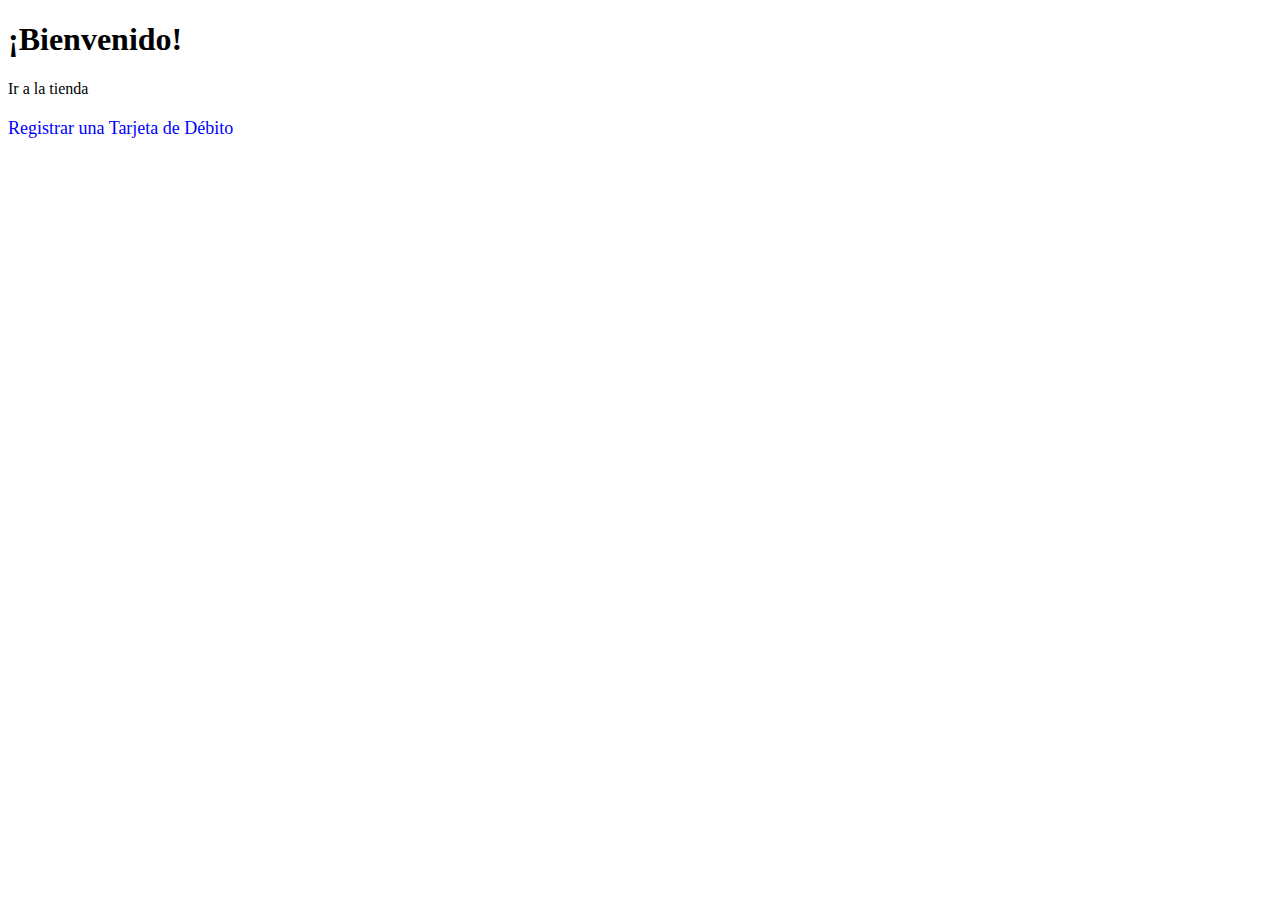
<file: bienvenida.html>
<!DOCTYPE html>
<html lang="es" xmlns:th="http://www.thymeleaf.org">
<head>
    <title>Bienvenida</title>
    <link rel="stylesheet" th:href="@{/style.css}">
</head>
<body>

<h1 th:text="'¡Bienvenido, ' + ${nombreUsuario} + '!'">¡Bienvenido!</h1>

<a th:href="@{/}">Ir a la tienda</a>

<!-- Button to register a debit card -->
<a th:href="@{/tarjeta/registro}" style="display: block; margin-top: 20px; font-size: 18px; color: blue;">
    Registrar una Tarjeta de Débito
</a>

</body>
</html>
</file>
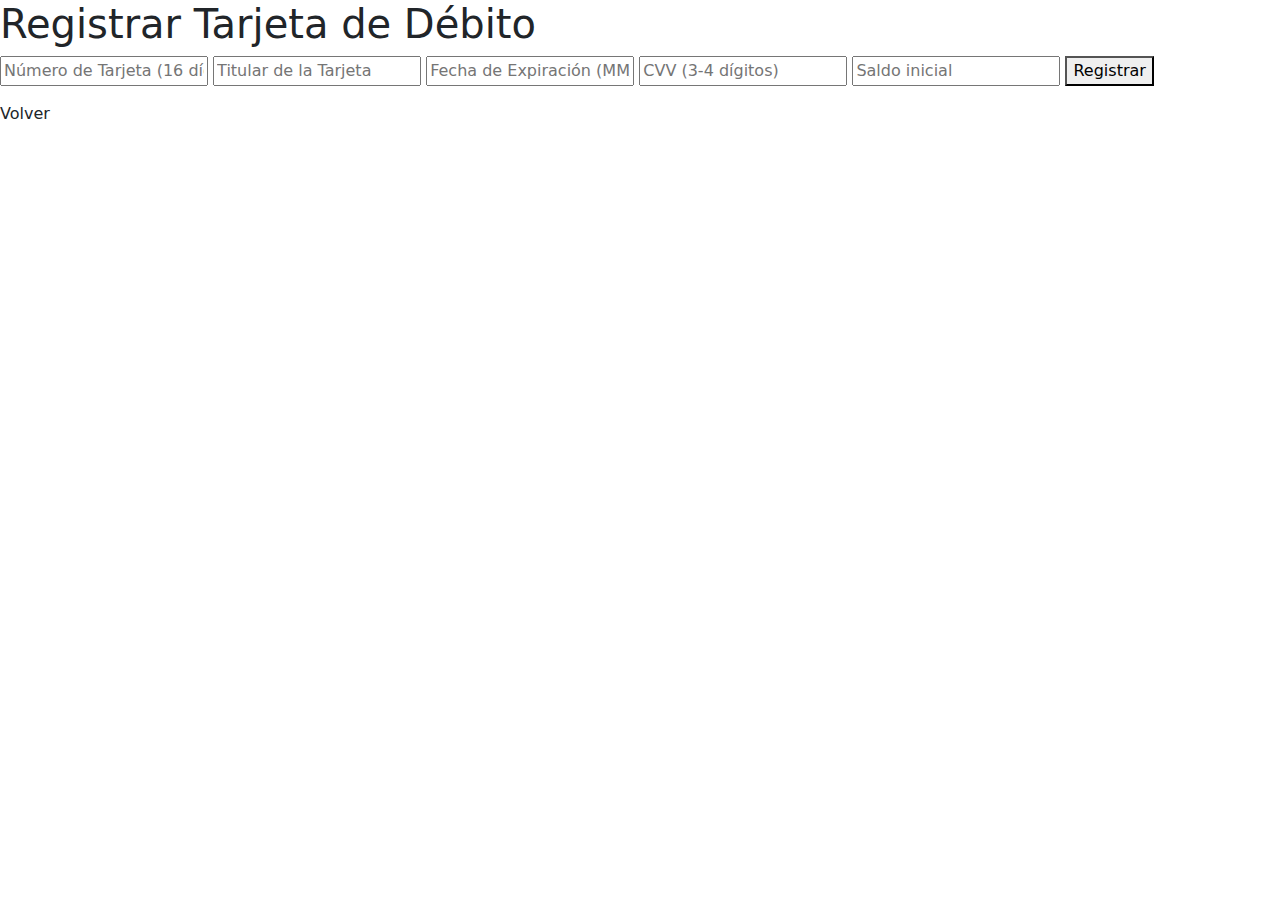
<file: tarjeta.html>
<!DOCTYPE html>
<html lang="es" xmlns:th="http://www.thymeleaf.org">
<head>
    <title>Registro de Tarjeta de Débito</title>
    <link rel="stylesheet" href="https://cdn.jsdelivr.net/npm/bootstrap@5.3.0/dist/css/bootstrap.min.css">
</head>
<body>

<h1>Registrar Tarjeta de Débito</h1>

<form th:action="@{/tarjeta/registro}" method="post">
    <input type="text" name="numeroTarjeta" placeholder="Número de Tarjeta (16 dígitos)" required>
    <input type="text" name="titular" placeholder="Titular de la Tarjeta" required>
    <input type="text" name="fechaExpiracion" placeholder="Fecha de Expiración (MM/YY)" required>
    <input type="text" name="cvv" placeholder="CVV (3-4 dígitos)" required>
    <input type="number" step="0.01" name="saldo" placeholder="Saldo inicial" required>
    <button type="submit">Registrar</button>
</form>

<p th:if="${error}" th:text="${error}" style="color:red;"></p>
<p th:if="${mensaje}" th:text="${mensaje}" style="color:green;"></p>

<a th:href="@{/usuario/bienvenida}">Volver</a>

</body>
</html>
</file>
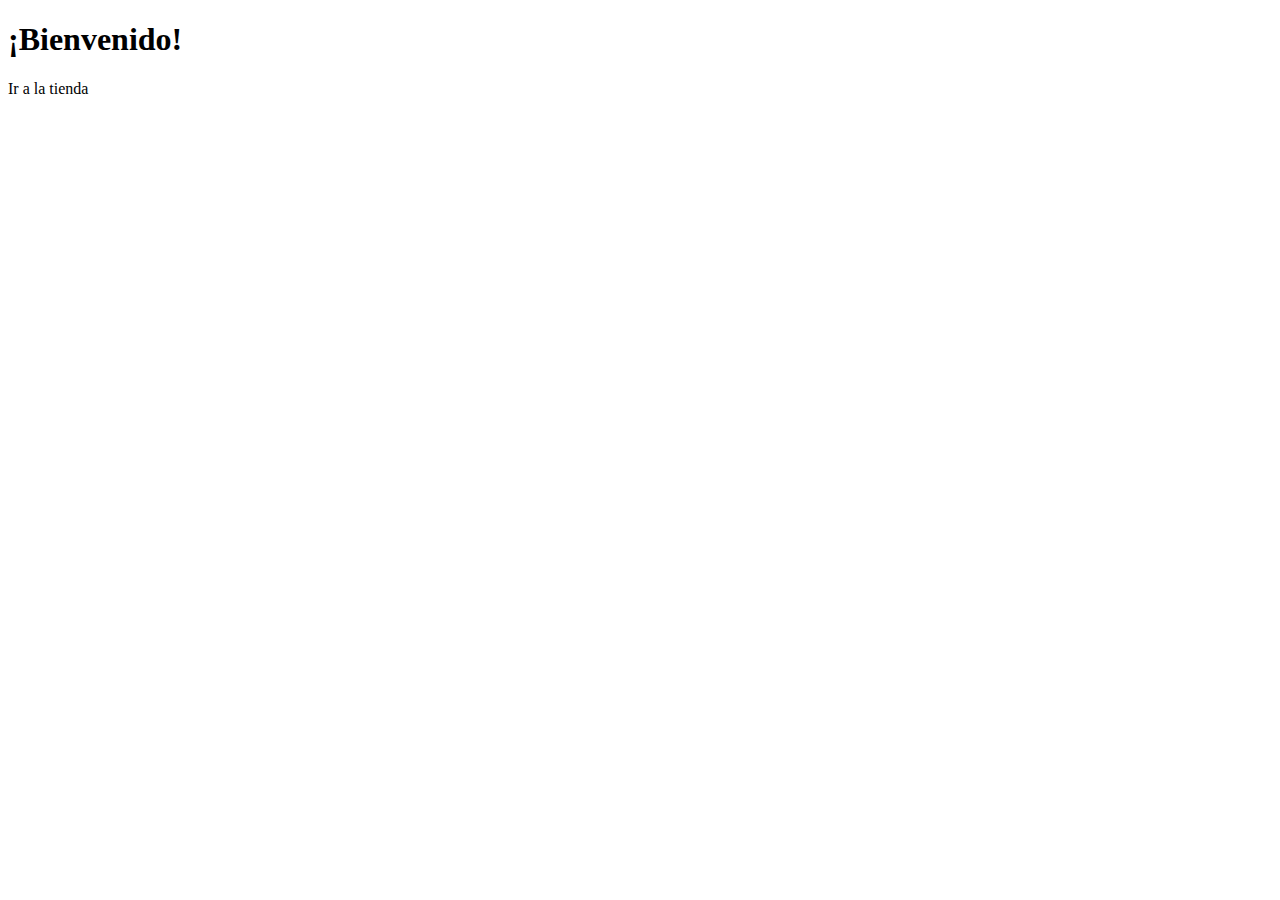
<file: tienda-virtual/target/classes/templates/bienvenida.html>
<!DOCTYPE html>
<!--
Click nbfs://nbhost/SystemFileSystem/Templates/Licenses/license-default.txt to change this license
Click nbfs://nbhost/SystemFileSystem/Templates/Other/html.html to edit this template
-->
<!DOCTYPE html>
<html lang="es" xmlns:th="http://www.thymeleaf.org">
<head>
    <title>Bienvenida</title>
    <link rel="stylesheet" th:href="@{/style.css}">
</head>
<body>

<h1 th:text="'¡Bienvenido, ' + ${nombreUsuario} + '!'">¡Bienvenido!</h1>
<a th:href="@{/}">Ir a la tienda</a>

</body>
</html>
</file>
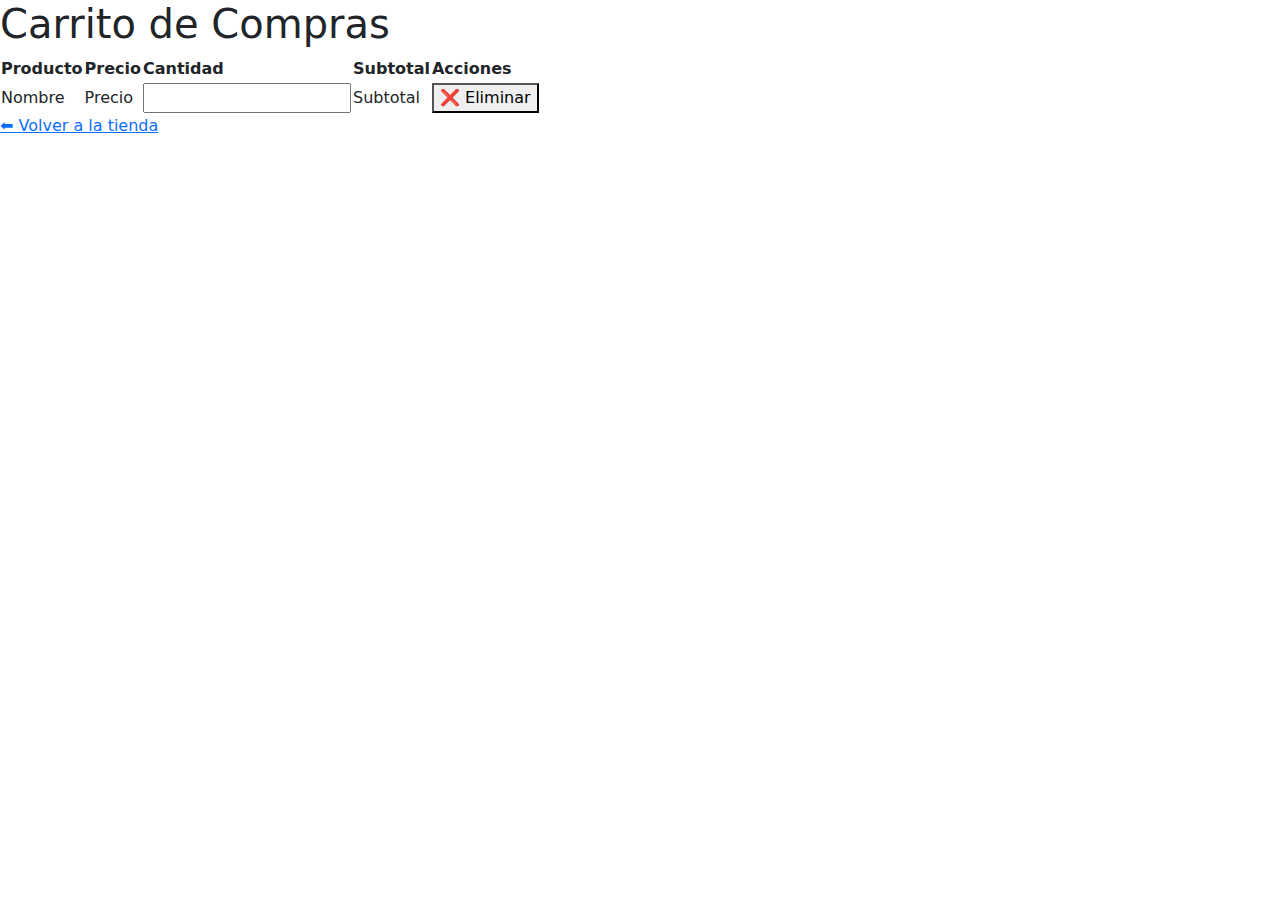
<file: tienda-virtual/target/classes/templates/carrito.html>
<!DOCTYPE html>
<html lang="es" xmlns:th="http://www.thymeleaf.org">
<head>
    <link rel="stylesheet" href="https://cdnjs.cloudflare.com/ajax/libs/font-awesome/6.0.0/css/all.min.css">
    <link rel="stylesheet" href="https://cdn.jsdelivr.net/npm/bootstrap@5.3.0/dist/css/bootstrap.min.css">
    <meta charset="UTF-8">
    <meta name="viewport" content="width=device-width, initial-scale=1.0">
    <title>Carrito de Compras</title>
    <link rel="stylesheet" th:href="@{/style.css}">
</head>
<body>
    <div class="carrito-container">
        <h1>Carrito de Compras</h1>
        <table>
            <thead>
                <tr>
                    <th>Producto</th>
                    <th>Precio</th>
                    <th>Cantidad</th>
                    <th>Subtotal</th>
                    <th>Acciones</th>
                </tr>
            </thead>
            <tbody>
                <tr th:each="item : ${items}">
                    <td th:text="${item.producto.nombre}">Nombre</td>
                    <td th:text="'$' + ${item.producto.precio}">Precio</td>
                    <td>
                        <input type="number" name="cantidad" th:value="${item.cantidad}" min="1" th:data-id="${item.producto.id}" onchange="actualizarCantidad(this)">
                    </td>
                    <td th:text="'$' + ${item.getSubtotal()}">Subtotal</td>
                    <td>
                        <form th:action="@{/carrito/eliminar}" method="post">
                            <input type="hidden" name="id" th:value="${item.producto.id}">
                            <button type="submit" class="eliminar">❌ Eliminar</button>
                        </form>
                    </td>
                </tr>
            </tbody>
        </table>
        <a th:href="@{/}" class="volver">⬅ Volver a la tienda</a>
    </div>

    <script>
        function actualizarCantidad(input) {
            const id = input.getAttribute('data-id');
            const cantidad = input.value;

            if (cantidad < 1) {
                input.value = 1;
                return;
            }

            fetch(`/carrito/actualizar?id=${id}&cantidad=${cantidad}`, {
                method: 'POST'
            })
            .then(response => {
                if (!response.ok) {
                    throw new Error('Error al actualizar la cantidad');
                }
                return response.text();
            })
            .then(() => {
                location.reload(); // Recargar la página para actualizar los subtotales
            })
            .catch(error => {
                console.error('Error:', error);
            });
        }
    </script>
</body>
</html>
</file>
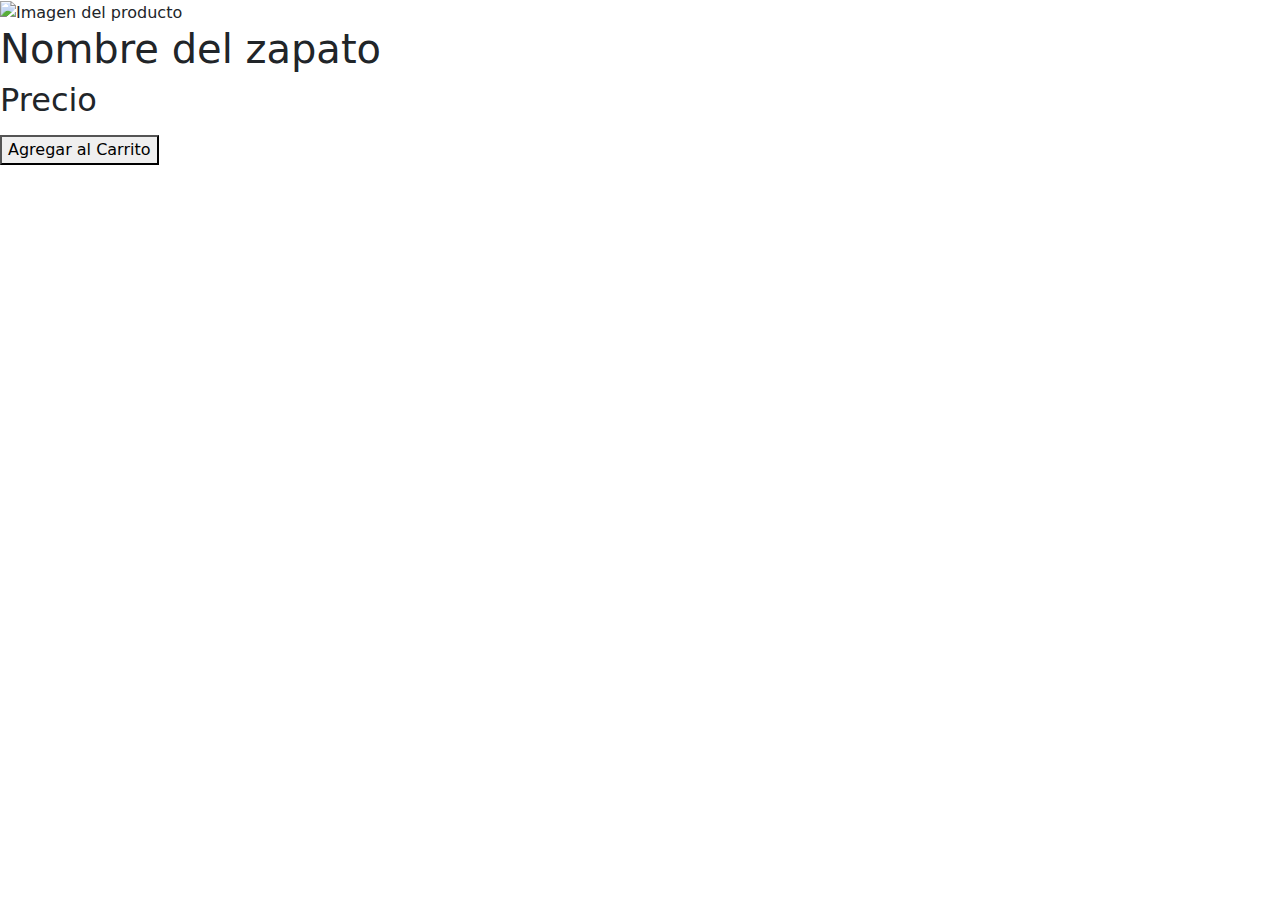
<file: tienda-virtual/target/classes/templates/detalle-producto.html>
<!DOCTYPE html>
<html lang="es" xmlns:th="http://www.thymeleaf.org">
<head>
    <link rel="stylesheet" href="https://cdnjs.cloudflare.com/ajax/libs/font-awesome/6.0.0/css/all.min.css">
    <link rel="stylesheet" href="https://cdn.jsdelivr.net/npm/bootstrap@5.3.0/dist/css/bootstrap.min.css">
    <meta charset="UTF-8">
    <meta name="viewport" content="width=device-width, initial-scale=1.0">
    <title th:text="${producto.nombre}">Detalles del Producto</title>
    <link rel="stylesheet" th:href="@{/style.css}">
</head>
<body>

    <div th:replace="fragments/navbar :: body"></div>

    <div class="producto-detalle">
        <img th:src="@{${producto.imagen}}" alt="Imagen del producto" class="producto-imagen">
        <h1 th:text="${producto.nombre}">Nombre del zapato</h1>
        <h2 th:text="'$' + ${#numbers.formatDecimal(producto.precio, 0, 'POINT', 0, 'NONE')}">Precio</h2>
        <p th:text="'Disponibles: ' + ${producto.stock}"></p>

        <form action="/carrito/agregar" method="post">
            <input type="hidden" name="id" th:value="${producto.id}">
            <input type="hidden" name="nombre" th:value="${producto.nombre}">
            <input type="hidden" name="precio" th:value="${producto.precio}">
            <input type="hidden" name="imagen" th:value="${producto.imagen}">
            <button type="submit">Agregar al Carrito</button>
        </form>
    </div>

</body>
</html>
</file>
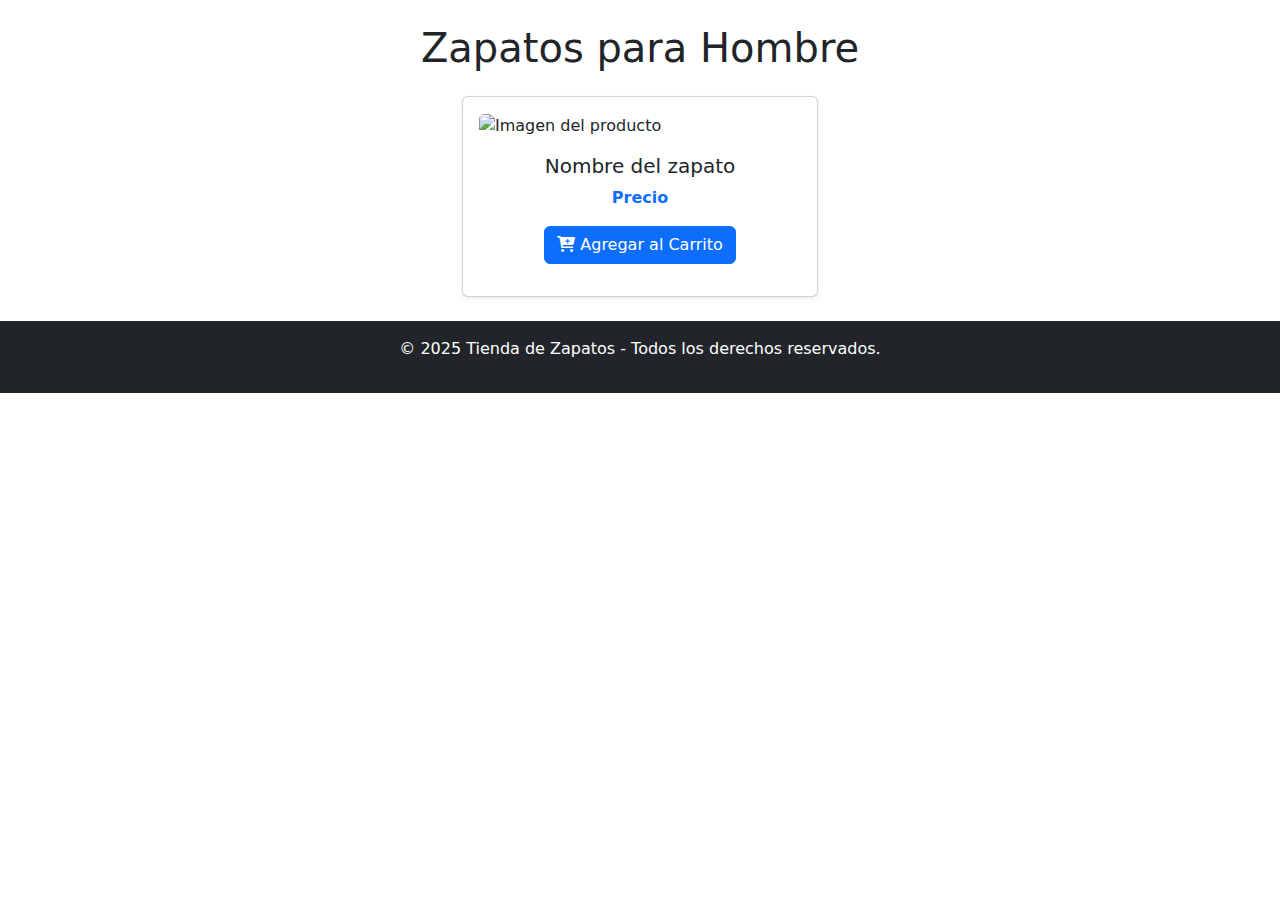
<file: tienda-virtual/target/classes/templates/hombre.html>
<!DOCTYPE html>
<html lang="es" xmlns:th="http://www.thymeleaf.org">
<head>
    <meta charset="UTF-8">
    <meta name="viewport" content="width=device-width, initial-scale=1.0">
    <title>Zapatos para Hombre</title>

    <!-- Bootstrap y FontAwesome -->
    <link rel="stylesheet" href="https://cdnjs.cloudflare.com/ajax/libs/font-awesome/6.0.0/css/all.min.css">
    <link rel="stylesheet" href="https://cdn.jsdelivr.net/npm/bootstrap@5.3.0/dist/css/bootstrap.min.css">
    <link rel="stylesheet" th:href="@{/style.css}">
</head>
<body>

    <!-- 🔹 Barra de navegación -->
    <div th:replace="fragments/navbar :: nav"></div>

    <!-- 🔹 Título de la página -->
    <section class="text-center mt-4">
        <h1>Zapatos para Hombre</h1>
    </section>

    <!-- 🔹 Sección de productos -->
    <section class="container mt-4">
        <div class="row justify-content-center">
            <div class="col-md-4" th:each="producto : ${productos}">
                <div class="card p-3 shadow-sm">
                    <!-- Imagen del producto con enlace a su página de detalles -->
                    <a th:href="@{/producto/{id}(id=${producto.id})}">
                        <img th:src="@{/images/{img}(img=${producto.imagen})}" class="card-img-top" alt="Imagen del producto">

                    </a>

                    <!-- Contenido de la tarjeta -->
                    <div class="card-body text-center">
                        <h5 class="card-title" th:text="${producto.nombre}">Nombre del zapato</h5>
                        <p class="card-text text-primary fw-bold" th:text="'$' + ${#numbers.formatDecimal(producto.precio, 0, 'POINT', 0, 'NONE')}">Precio</p>

                        <!-- Botón para agregar al carrito -->
                        <button class="btn btn-primary">
                            <i class="fas fa-cart-plus"></i> Agregar al Carrito
                        </button>
                    </div>
                </div>
            </div>
        </div>
    </section>

    <!-- 🔹 Footer -->
    <footer class="bg-dark text-white text-center py-3 mt-4">
        <p>&copy; 2025 Tienda de Zapatos - Todos los derechos reservados.</p>
    </footer>

    <!-- Scripts de Bootstrap -->
    <script src="https://cdn.jsdelivr.net/npm/bootstrap@5.3.0/dist/js/bootstrap.bundle.min.js"></script>
</body>
</html>
</file>
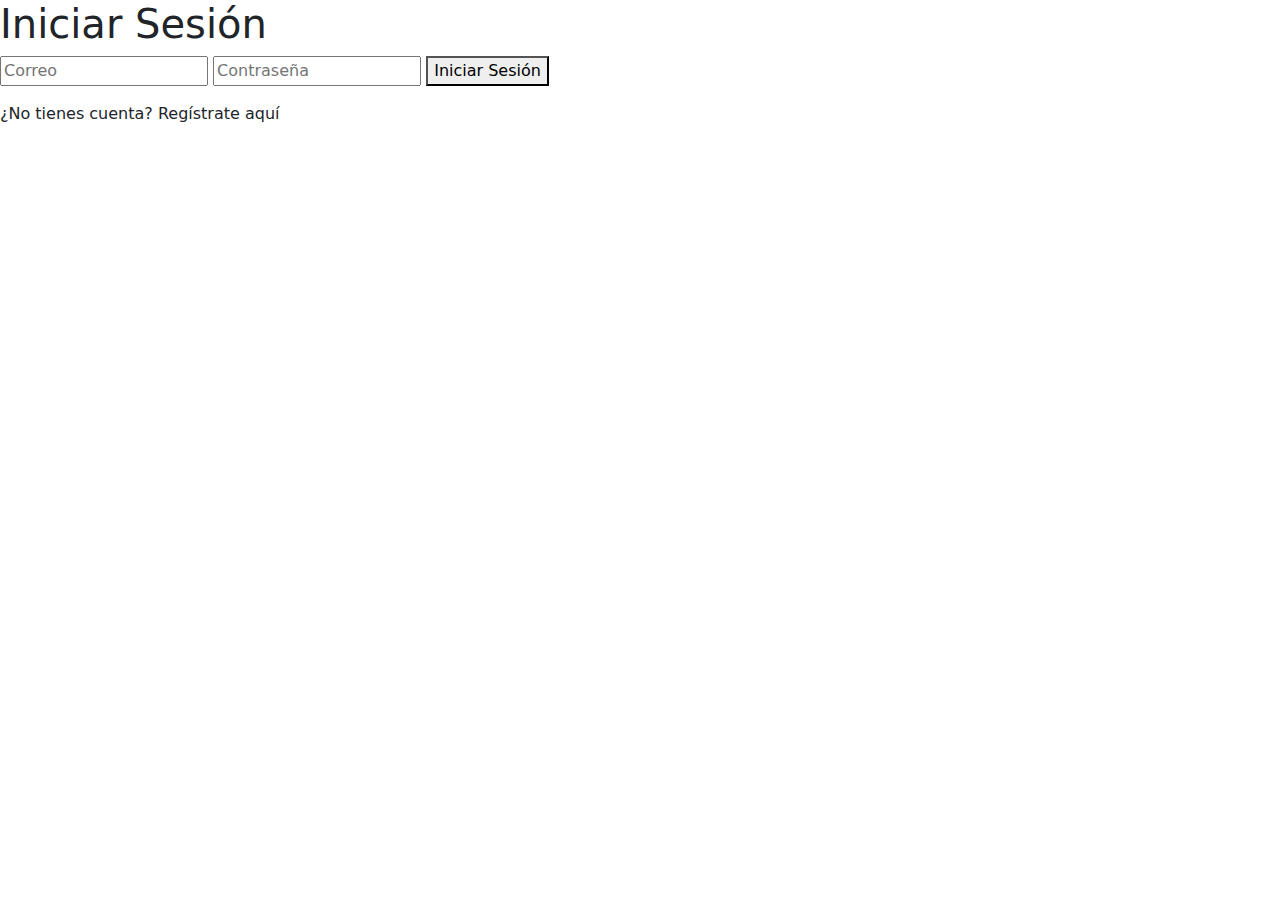
<file: tienda-virtual/target/classes/templates/login.html>
<!DOCTYPE html>
<!--
Click nbfs://nbhost/SystemFileSystem/Templates/Licenses/license-default.txt to change this license
Click nbfs://nbhost/SystemFileSystem/Templates/Other/html.html to edit this template
-->
<!DOCTYPE html>
<html lang="es" xmlns:th="http://www.thymeleaf.org">
<head>
    <link rel="stylesheet" href="https://cdnjs.cloudflare.com/ajax/libs/font-awesome/6.0.0/css/all.min.css">
    <link rel="stylesheet" href="https://cdn.jsdelivr.net/npm/bootstrap@5.3.0/dist/css/bootstrap.min.css">
    <title>Inicio de Sesión</title>
    <link rel="stylesheet" th:href="@{/style.css}">
</head>
<body>

<h1>Iniciar Sesión</h1>

    <form th:action="@{/usuario/login}" method="post">
        <input type="text" name="correo" placeholder="Correo" required>
        <input type="password" name="contraseña" placeholder="Contraseña" required>
        <button type="submit">Iniciar Sesión</button>
    </form>


<p th:if="${error}" th:text="${error}"></p>

<a th:href="@{/usuario/registro}">¿No tienes cuenta? Regístrate aquí</a>

</body>
</html>
</file>
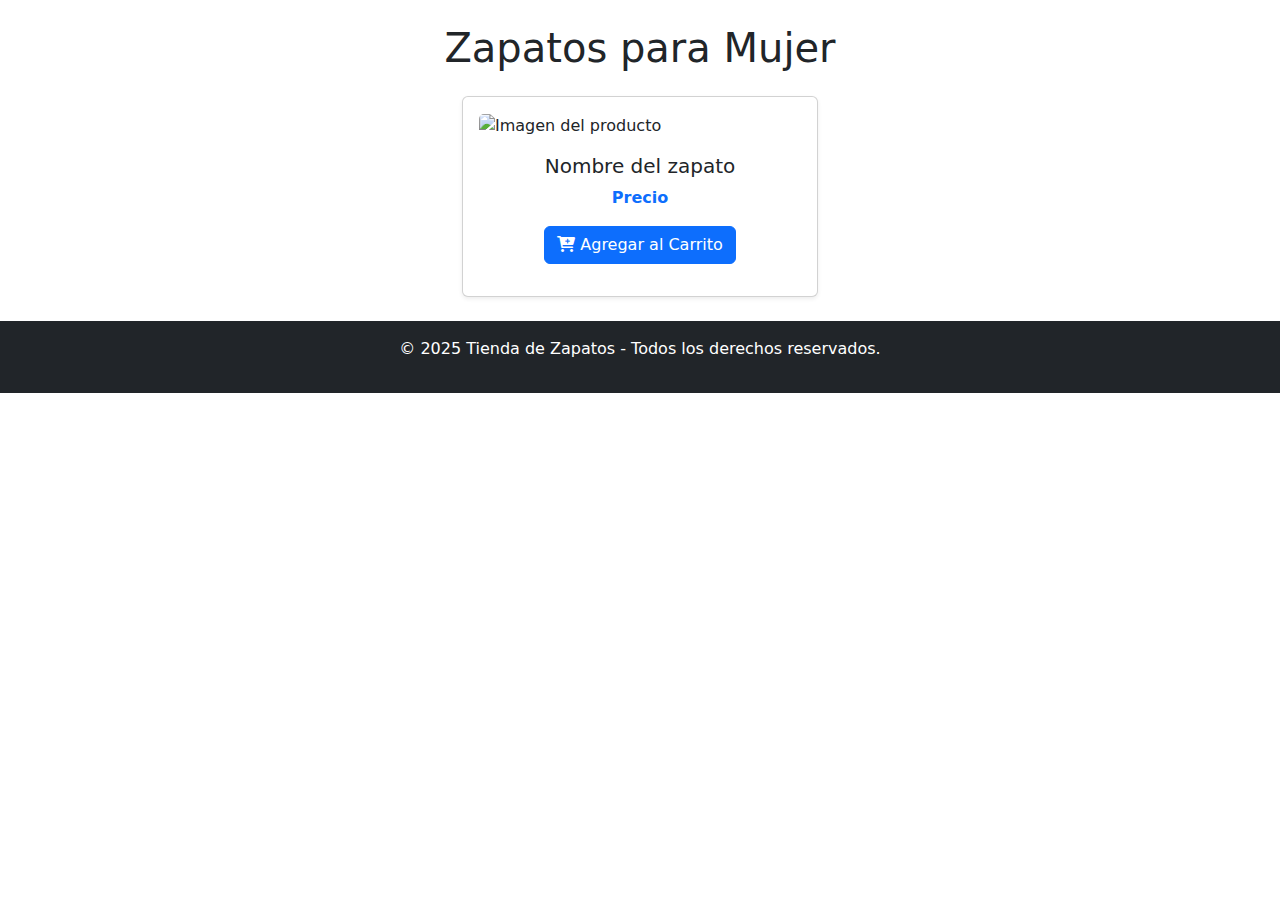
<file: tienda-virtual/target/classes/templates/mujer.html>
<!DOCTYPE html>
<html lang="es" xmlns:th="http://www.thymeleaf.org">
<head>
    <meta charset="UTF-8">
    <meta name="viewport" content="width=device-width, initial-scale=1.0">
    <title>Zapatos para Mujer</title>

    <!-- Bootstrap y FontAwesome -->
    <link rel="stylesheet" href="https://cdnjs.cloudflare.com/ajax/libs/font-awesome/6.0.0/css/all.min.css">
    <link rel="stylesheet" href="https://cdn.jsdelivr.net/npm/bootstrap@5.3.0/dist/css/bootstrap.min.css">
    <link rel="stylesheet" th:href="@{/style.css}">
</head>
<body>

    <!-- 🔹 Barra de navegación -->
    <div th:replace="fragments/navbar :: nav"></div>

    <!-- 🔹 Título de la página -->
    <section class="text-center mt-4">
        <h1>Zapatos para Mujer</h1>
    </section>

    <!-- 🔹 Sección de productos -->
    <section class="container mt-4">
        <div class="row justify-content-center">
            <div class="col-md-4" th:each="producto : ${productos}">
                <div class="card p-3 shadow-sm">
                    <!-- Imagen del producto con enlace a su página de detalles -->
                    <a th:href="@{/producto/{id}(id=${producto.id})}">
                        <img th:src="@{/images/{img}(img=${producto.imagen})}" class="card-img-top" alt="Imagen del producto">

                    </a>

                    <!-- Contenido de la tarjeta -->
                    <div class="card-body text-center">
                        <h5 class="card-title" th:text="${producto.nombre}">Nombre del zapato</h5>
                        <p class="card-text text-primary fw-bold" th:text="'$' + ${#numbers.formatDecimal(producto.precio, 0, 'POINT', 0, 'NONE')}">Precio</p>

                        <!-- Botón para agregar al carrito -->
                        <button class="btn btn-primary">
                            <i class="fas fa-cart-plus"></i> Agregar al Carrito
                        </button>
                    </div>
                </div>
            </div>
        </div>
    </section>

    <!-- 🔹 Footer -->
    <footer class="bg-dark text-white text-center py-3 mt-4">
        <p>&copy; 2025 Tienda de Zapatos - Todos los derechos reservados.</p>
    </footer>

    <!-- Scripts de Bootstrap -->
    <script src="https://cdn.jsdelivr.net/npm/bootstrap@5.3.0/dist/js/bootstrap.bundle.min.js"></script>
</body>
</html>
</file>
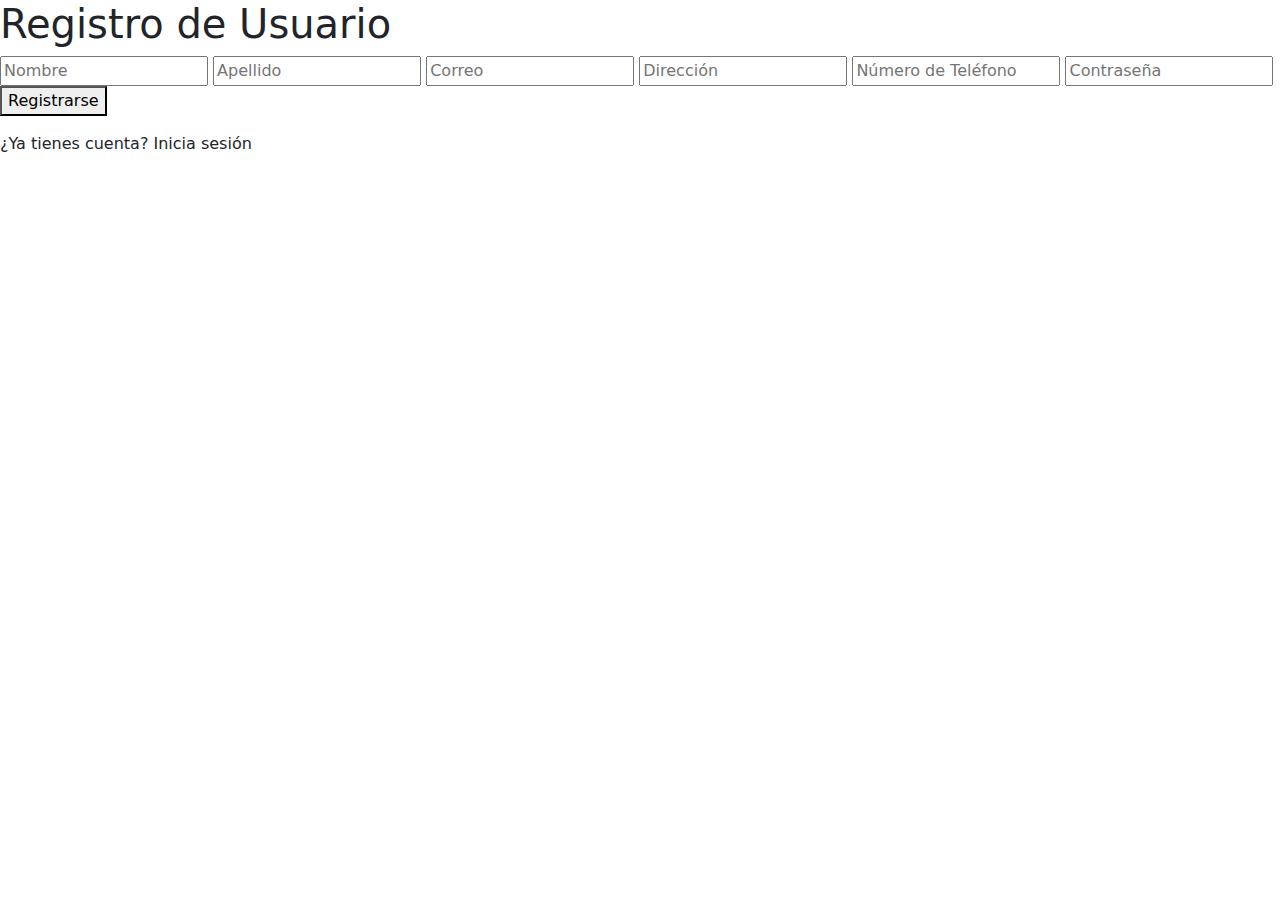
<file: tienda-virtual/target/classes/templates/registro.html>
<!DOCTYPE html>
<!--
Click nbfs://nbhost/SystemFileSystem/Templates/Licenses/license-default.txt to change this license
Click nbfs://nbhost/SystemFileSystem/Templates/Other/html.html to edit this template
-->
<!DOCTYPE html>
<html lang="es" xmlns:th="http://www.thymeleaf.org">
<head>
    <link rel="stylesheet" href="https://cdnjs.cloudflare.com/ajax/libs/font-awesome/6.0.0/css/all.min.css">
    <link rel="stylesheet" href="https://cdn.jsdelivr.net/npm/bootstrap@5.3.0/dist/css/bootstrap.min.css">
    <title>Registro</title>
    <link rel="stylesheet" th:href="@{/style.css}">
</head>
<body>

<h1>Registro de Usuario</h1>

<form th:action="@{/usuario/registro}" method="post">
    <input type="text" name="nombre" placeholder="Nombre" required>
    <input type="text" name="apellido" placeholder="Apellido" required>
    <input type="email" name="correo" placeholder="Correo" required>
    <input type="text" name="direccion" placeholder="Dirección" required>
    <input type="text" name="telefono" placeholder="Número de Teléfono" required>
    <input type="password" name="contraseña" placeholder="Contraseña" required>
    <button type="submit">Registrarse</button>
</form>


<p th:if="${error}" th:text="${error}"></p>

<a th:href="@{/usuario/login}">¿Ya tienes cuenta? Inicia sesión</a>

</body>
</html>
</file>
